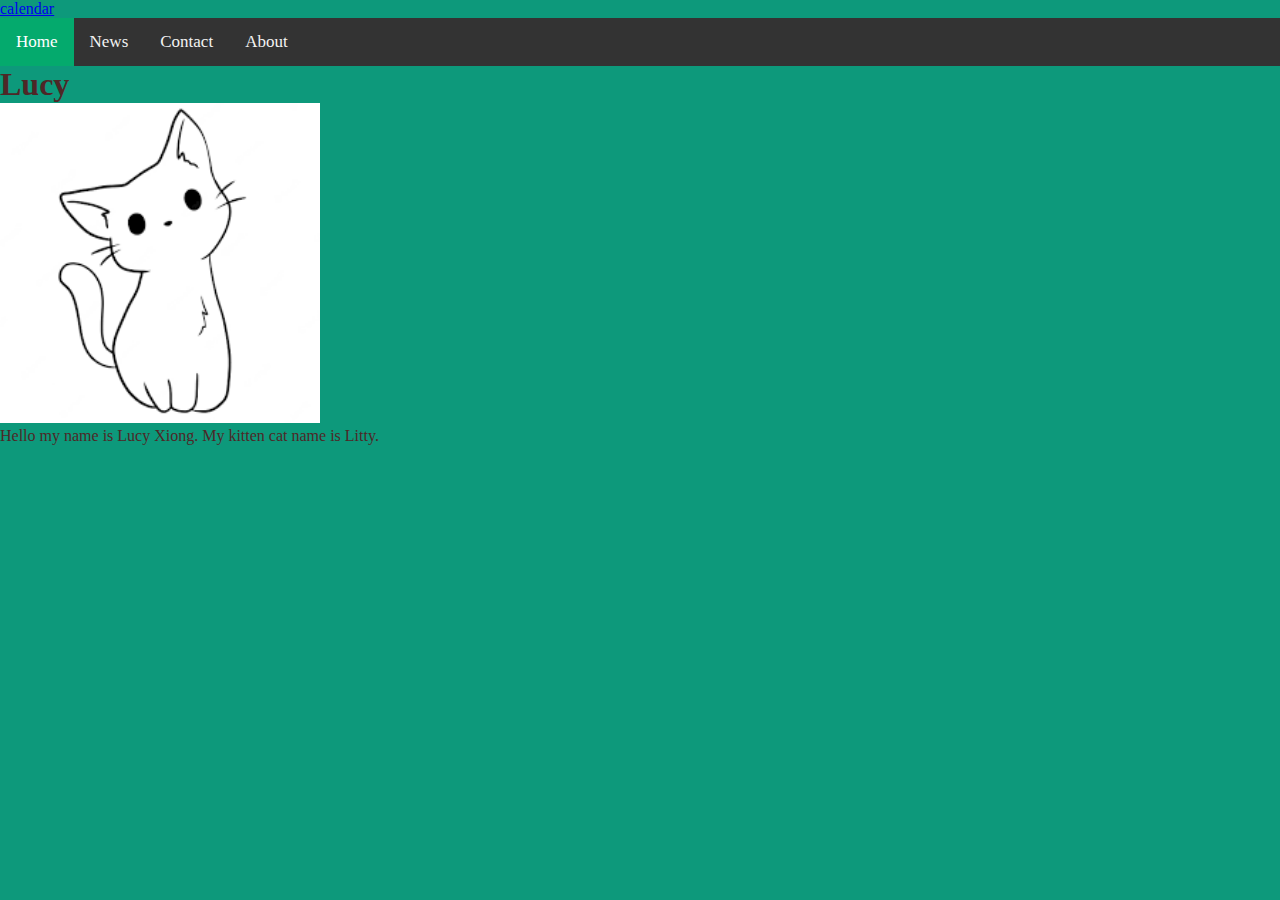
<file: index.html>
<!DOCTYPE html>
<html lang="en">
  <head>
    <meta charset="UTF-8" />
    <meta http-equiv="X-UA-Compatible" content="IE=edge" />
    <meta name="viewport" content="width=device-width, initial-scale=1.0" />
    <title>Lucy Xiong</title>
    <link rel="stylesheet" href="styles.css" />
  </head>
  <body>
    <a href="calendar.html"> calendar</a>
    <div class="topnav">
      <a class="active" href="#home">Home</a>
      <a href="news.html">News</a>
      <a href="contact.html">Contact</a>
      <a href="about.html">About</a>
    </div>
    <h1>Lucy</h1>
    <img src="./images/cat-phtot.png" alt="" width="25%" />
    <p>Hello my name is Lucy Xiong. My kitten cat name is Litty.</p>
    <script src="./index.js"></script>
  </body>
</html>
<!-- <a href="https://www.youtube.com/"> Link to Youtbe </a> -->
</file>
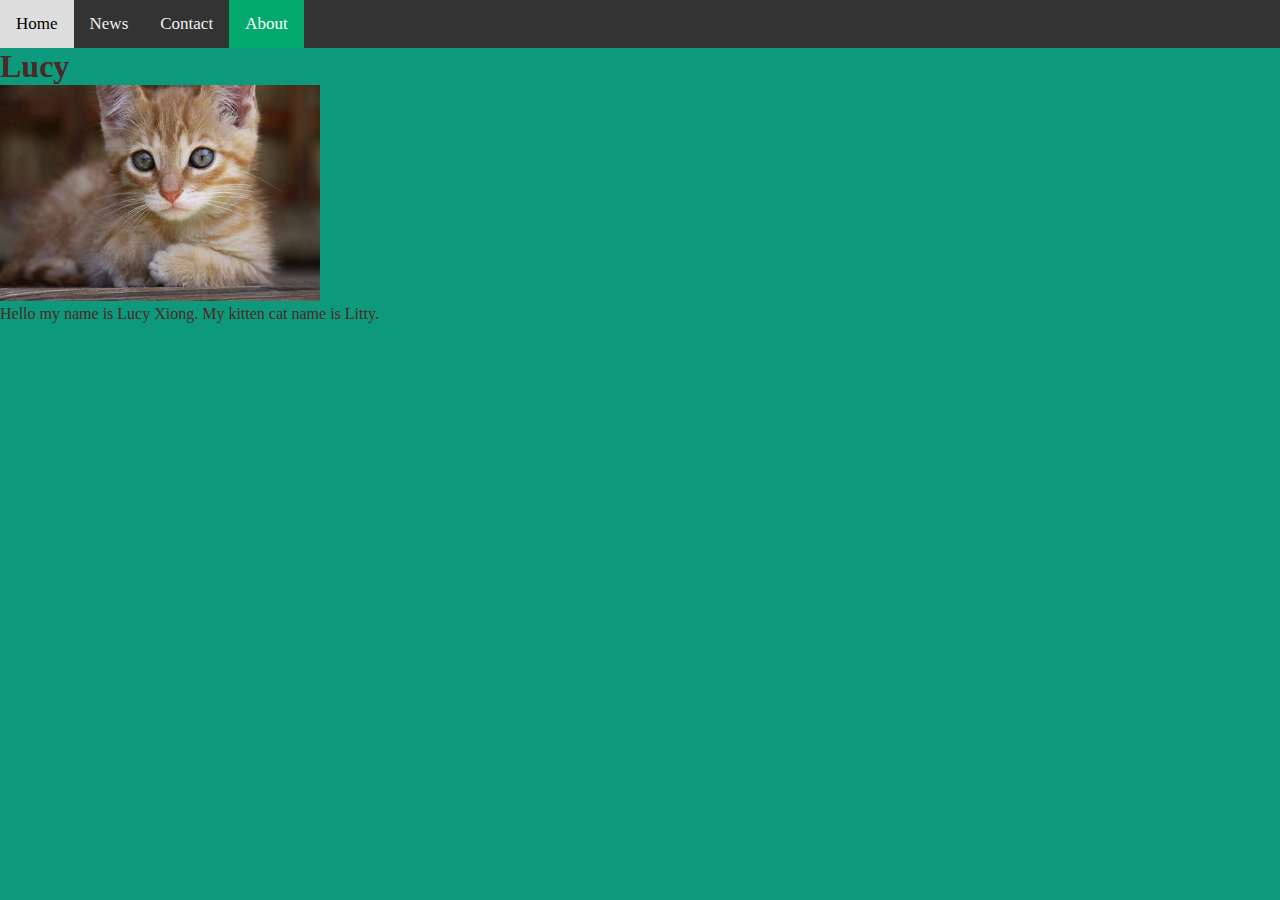
<file: about.html>
<!DOCTYPE html>
<html lang="en">
  <head>
    <meta charset="UTF-8" />
    <meta http-equiv="X-UA-Compatible" content="IE=edge" />
    <meta name="viewport" content="width=device-width, initial-scale=1.0" />
    <title>Lucy Xiong</title>
    <link rel="stylesheet" href="styles.css" />
  </head>
  <body>
    <div class="topnav">
      <a href="index.html">Home</a>
      <a href="news.html">News</a>
      <a href="contact.html">Contact</a>
      <a class="active" href="about.html">About</a>
    </div>
    <h1>Lucy</h1>
    <img
      src="[data-uri]"
      alt=""
      width="25%"
    />
    <p>Hello my name is Lucy Xiong. My kitten cat name is Litty.</p>
  </body>
</html>
</file>
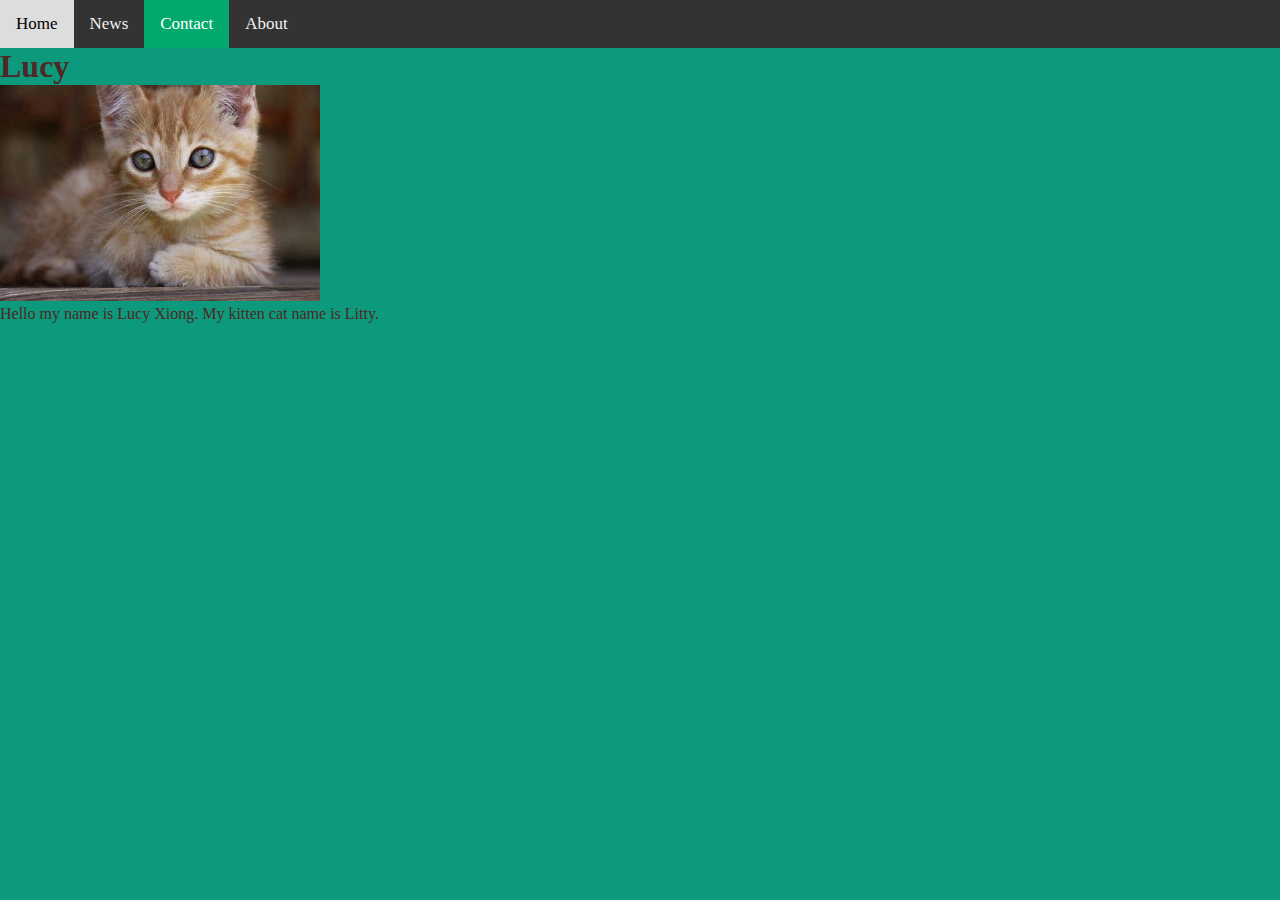
<file: contact.html>
<!DOCTYPE html>
<html lang="en">
  <head>
    <meta charset="UTF-8" />
    <meta http-equiv="X-UA-Compatible" content="IE=edge" />
    <meta name="viewport" content="width=device-width, initial-scale=1.0" />
    <title>Lucy Xiong</title>
    <link rel="stylesheet" href="styles.css" />
  </head>
  <body>
    <div class="topnav">
      <a href="index.html">Home</a>
      <a href="news.html">News</a>
      <a class="active" href="contact.html">Contact</a>
      <a href="about.html">About</a>
    </div>
    <h1>Lucy</h1>
    <img
      src="[data-uri]"
      alt=""
      width="25%"
    />
    <p>Hello my name is Lucy Xiong. My kitten cat name is Litty.</p>
  </body>
</html>
</file>
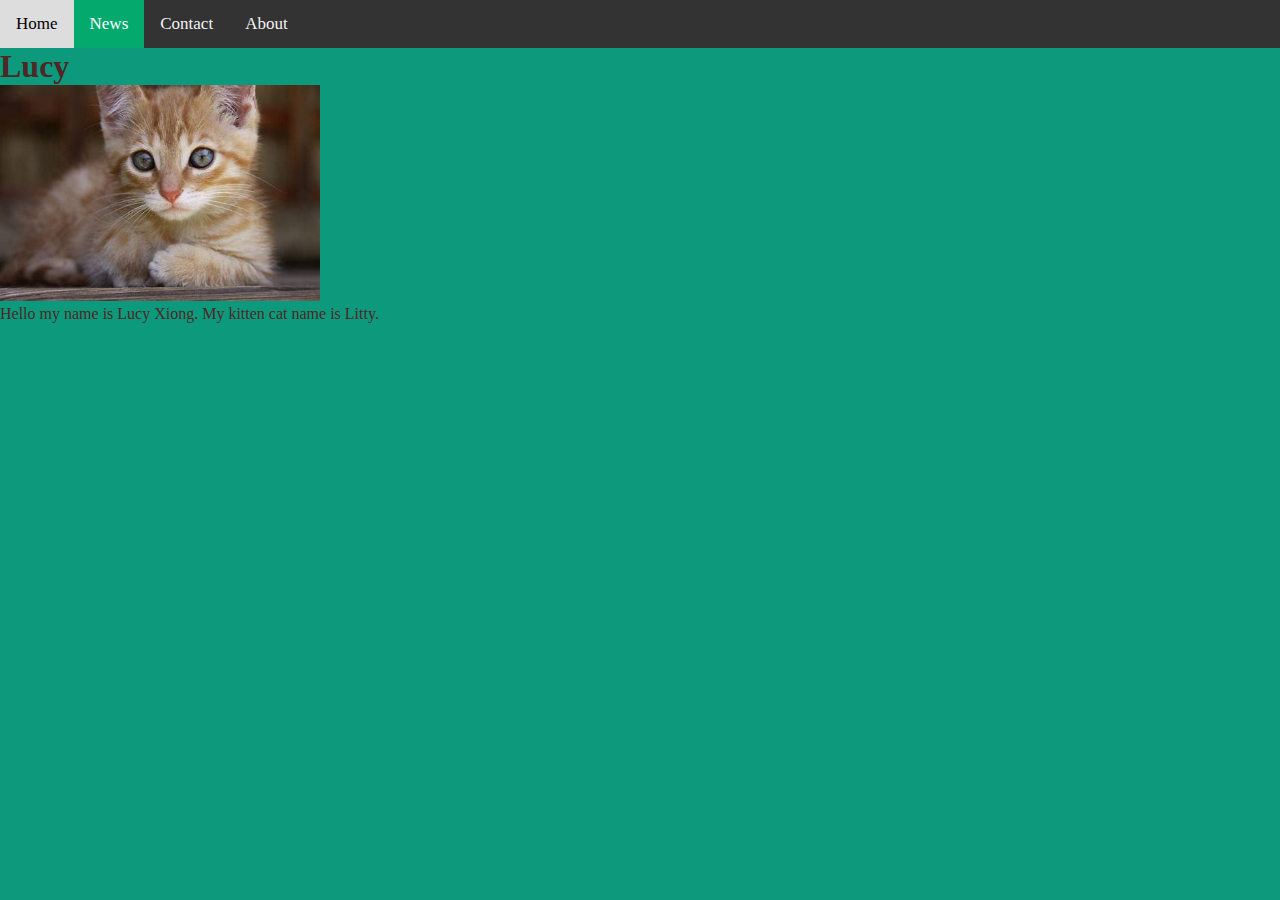
<file: news.html>
<!DOCTYPE html>
<html lang="en">
  <head>
    <meta charset="UTF-8" />
    <meta http-equiv="X-UA-Compatible" content="IE=edge" />
    <meta name="viewport" content="width=device-width, initial-scale=1.0" />
    <title>Lucy Xiong</title>
    <link rel="stylesheet" href="styles.css" />
  </head>
  <body>
    <div class="topnav">
      <a href="index.html">Home</a>
      <a class="active" href="news.html">News</a>
      <a href="contact.html">Contact</a>
      <a href="about.html">About</a>
    </div>
    <h1>Lucy</h1>
    <img
      src="[data-uri]"
      alt=""
      width="25%"
    />
    <p>Hello my name is Lucy Xiong. My kitten cat name is Litty.</p>
  </body>
</html>
</file>
<file: styles.css>
* {
  margin: 0;
  padding: 0;
  font-family: cursive;
  box-sizing: border-box;
}
body {
  background: #0d997b;
  color: #4e2727;
}
/* Add a black background color to the top navigation */
.topnav {
  background-color: #333;
  overflow: hidden;
}
/* Style the links inside the navigation bar */
.topnav a {
  float: left;
  color: #f2f2f2;
  text-align: center;
  padding: 14px 16px;
  text-decoration: none;
  font-size: 17px;
}

/* Change the color of links on hover */
.topnav a:hover {
  background-color: #ddd;
  color: black;
}
/* Add a color to the active/current link */
.topnav a.active {
  background-color: #04aa6d;
  color: white;
}
</file>
